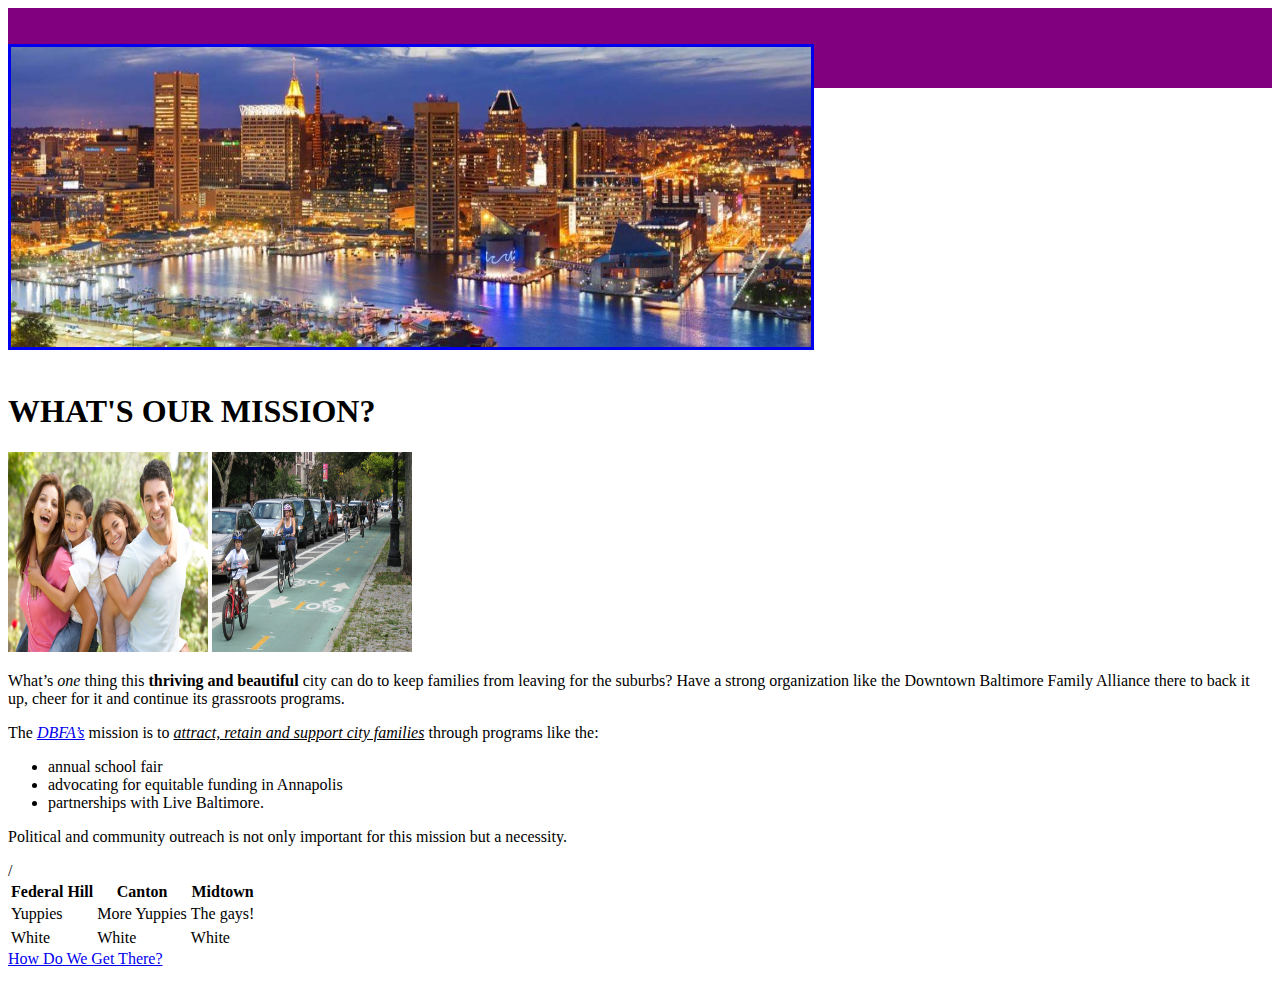
<file: Baltimore.html>
<!DOCTYPE HTML>
<html>
	<head>
	<div id="page-header"><title>KFD | Ways To Stay</title>
	<link rel="stylesheet" type="text/css" href="style.css"/>
	
	</head>
	<body>
		<!-- The Index Page is our homepage.. this copy doesn't show up on your website -->
	
	<br>
	<br>

	
	<a href=http://www.baltimorefamilies.org/>
	<img src="baltimore.jpg" style="width:800px;height:300px;border-style:solid"/>
</a>
	
	<br>
	<br>
	
	<h1> WHAT'S OUR MISSION? </h1>
<img src="family.jpg" width="200px" height=200px"/>
<img src="biking.jpg" width="200px" height=200px"/>
			</B>
	<p>What’s <i>one</i> thing this <b>thriving and beautiful</b> city can do to keep families from leaving for the suburbs? Have a strong organization like the Downtown Baltimore Family Alliance there to back it up, cheer for it and continue its grassroots programs.</p>
	<p>The <a href=http://www.baltimorefamilies.org/><em><u>DBFA’s</em></u></a> </a>mission is to <u><i>attract, retain and support city families</u></i> through programs like the:
	<ul>
	<li>annual school fair
	<li>advocating for equitable funding in Annapolis
	<li>partnerships with Live Baltimore. 
	</ul>
	Political and community outreach is not only important for this mission but a necessity.</p>

	<table>
			<tr>
			<th>Federal Hill</th>
			<th>Canton</th>
			<th>Midtown</th>
			</tr>

			<tr>
			<td>Yuppies</td>
			<td>More Yuppies</td>
			<td>The gays!</td>
			/<tr>

			<tr>
			<td>White</td>
			<td>White</td>
			<td>White</td>
			</tr>
	<table>

	<a href="HowDoWeGetThere.html">How Do We Get There?</a>
		<br>
		<br>
		<br>
	</body>
</html>
</file>
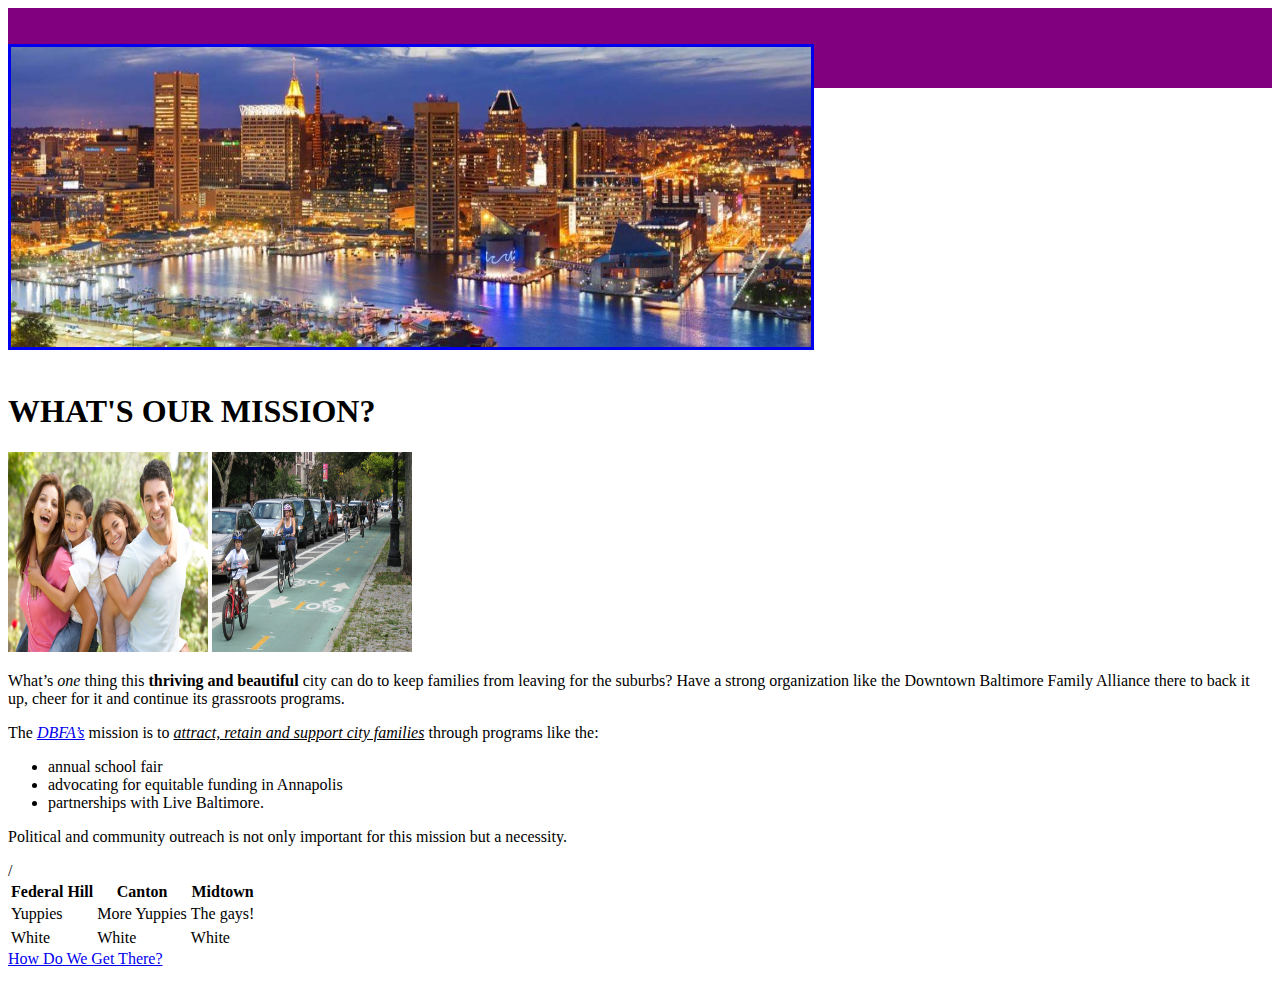
<file: baltimore.html>
<!DOCTYPE HTML>
<html>
	<head>
	<div id="page-header"><title>KFD | Ways To Stay</title>
	<link rel="stylesheet" type="text/css" href="style.css"/>
	
	</head>
	<body>
		<!-- The Index Page is our homepage.. this copy doesn't show up on your website -->
	
	<br>
	<br>

	
	<a href=http://www.baltimorefamilies.org/>
	<img src="baltimore.jpg" style="width:800px;height:300px;border-style:solid"/>
</a>
	
	<br>
	<br>
	
	<h1> WHAT'S OUR MISSION? </h1>
<img src="family.jpg" width="200px" height=200px"/>
<img src="biking.jpg" width="200px" height=200px"/>
			</B>
	<p>What’s <i>one</i> thing this <b>thriving and beautiful</b> city can do to keep families from leaving for the suburbs? Have a strong organization like the Downtown Baltimore Family Alliance there to back it up, cheer for it and continue its grassroots programs.</p>
	<p>The <a href=http://www.baltimorefamilies.org/><em><u>DBFA’s</em></u></a> </a>mission is to <u><i>attract, retain and support city families</u></i> through programs like the:
	<ul>
	<li>annual school fair
	<li>advocating for equitable funding in Annapolis
	<li>partnerships with Live Baltimore. 
	</ul>
	Political and community outreach is not only important for this mission but a necessity.</p>

	<table>
			<tr>
			<th>Federal Hill</th>
			<th>Canton</th>
			<th>Midtown</th>
			</tr>

			<tr>
			<td>Yuppies</td>
			<td>More Yuppies</td>
			<td>The gays!</td>
			/<tr>

			<tr>
			<td>White</td>
			<td>White</td>
			<td>White</td>
			</tr>
	<table>

	<a href="HowDoWeGetThere.html">How Do We Get There?</a>
		<br>
		<br>
		<br>
	</body>
</html>
</file>
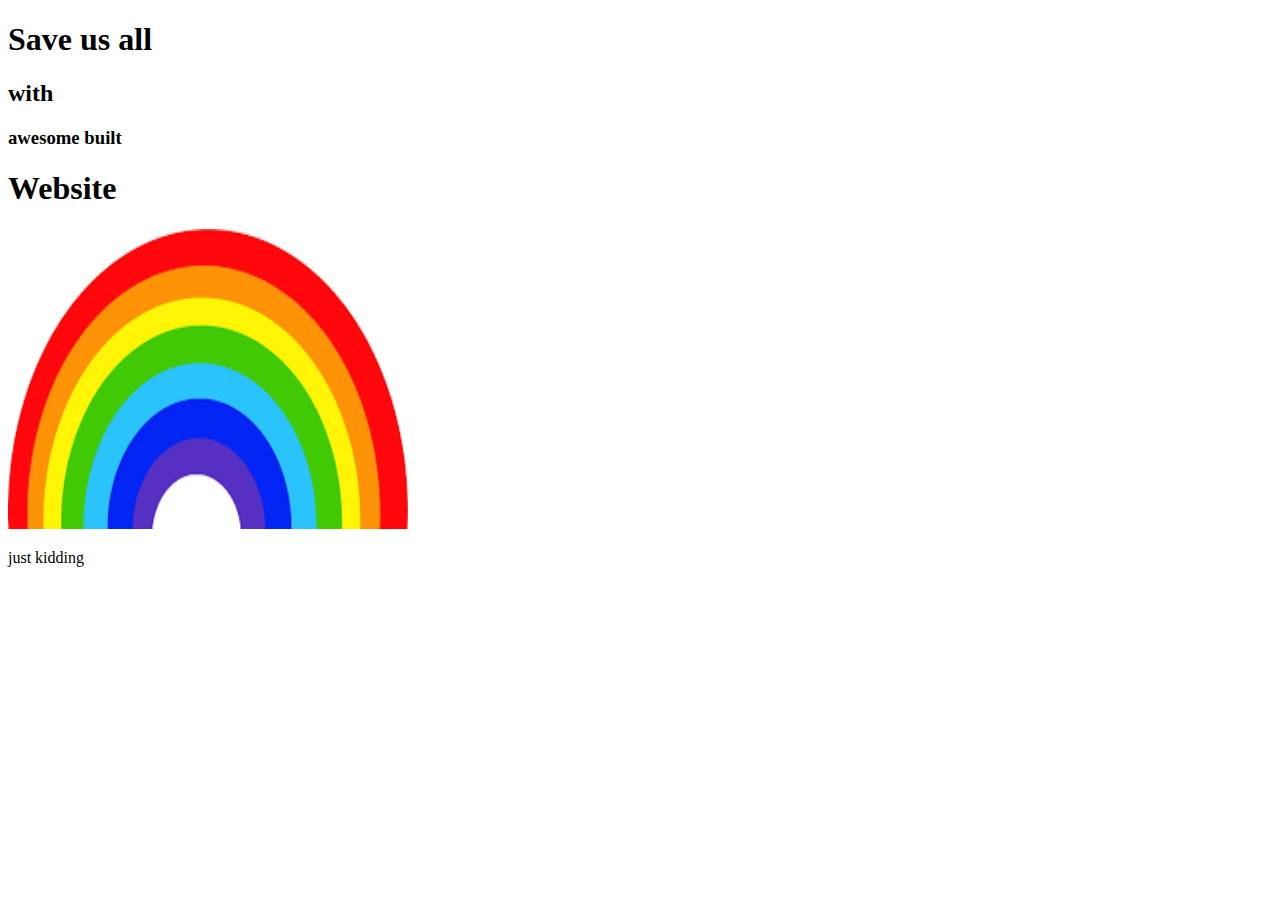
<file: DesignSkillsOnPoint.html>
<!DOCTYPE HTML>
<html>
	<header>
		<title>KFD | Design On Point</title>
	</header>
	<body>
		
		<h1> Save us all </h1>
		<h2> with </h2>
		<h3> awesome built</h3>
		<h1> Website </h1>
<img src="rainbow.png" width="400px" height=300px"/>
<br>
	<p> just kidding</P>
		<br>
	</body>
</html>
</file>
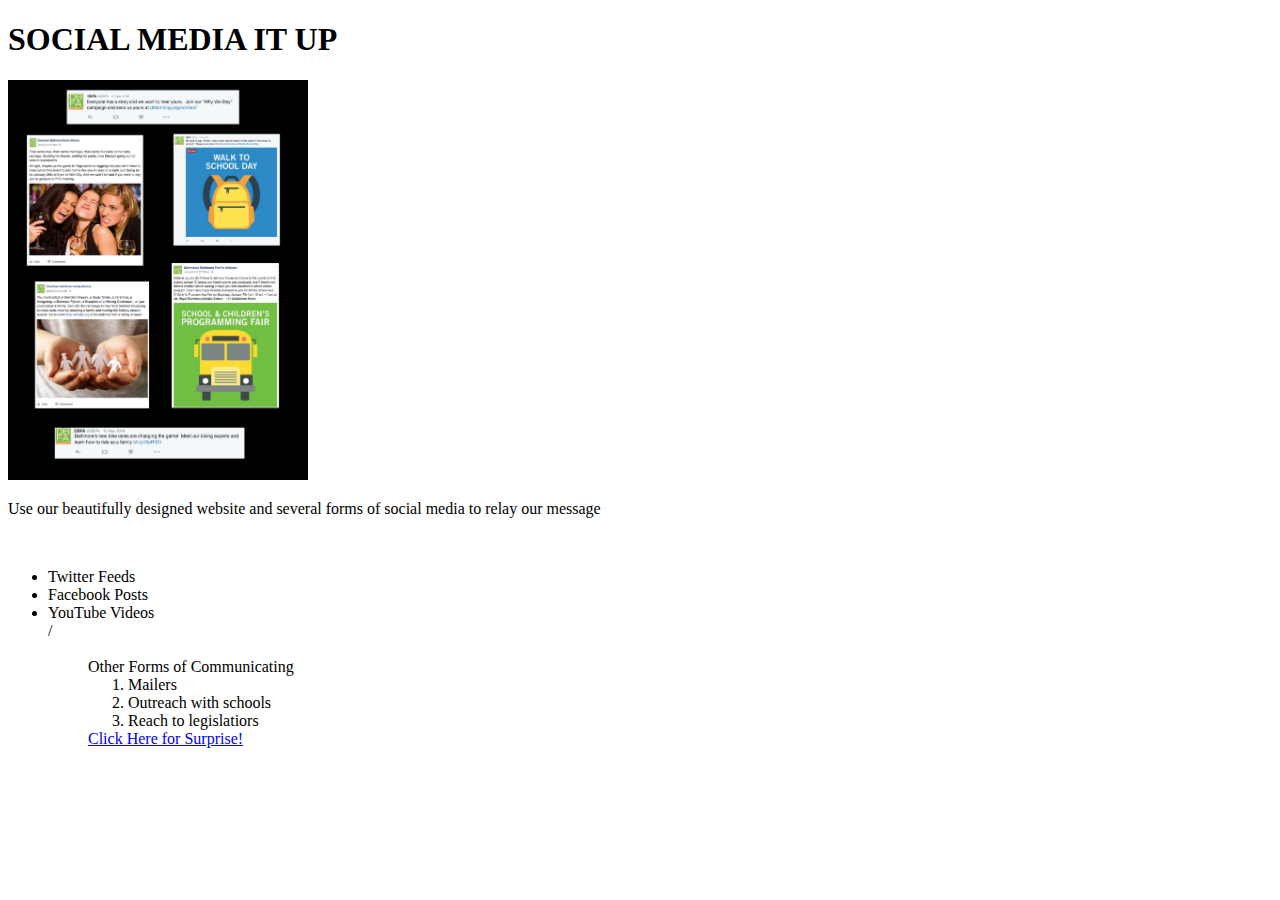
<file: HowDoWeGetThere.html>
<!DOCTYPE HTML>
<html>
	<header>
		<title>KFD | How Do We Get There?</title>
	</header>
	<body>		
		<h1> SOCIAL MEDIA IT UP </h1>
<img src="DBFAPage3.jpeg" width="300px" height=400px"/>
<br>
	<p> Use our beautifully designed website and several forms of social media to relay our message</P>
	<br>
<ul>
	<li>Twitter Feeds</li>
	<li>Facebook Posts</li>
	<li>YouTube Videos</li>
/<ul>
<br>
Other Forms of Communicating 
<ol>
	<li>Mailers
	<li>Outreach with schools
	<li>Reach to legislatiors
</ol>
<a href="DesignSkillsOnPoint.html">Click Here for Surprise!</a>
		<br>
	</body>
</html>
</file>
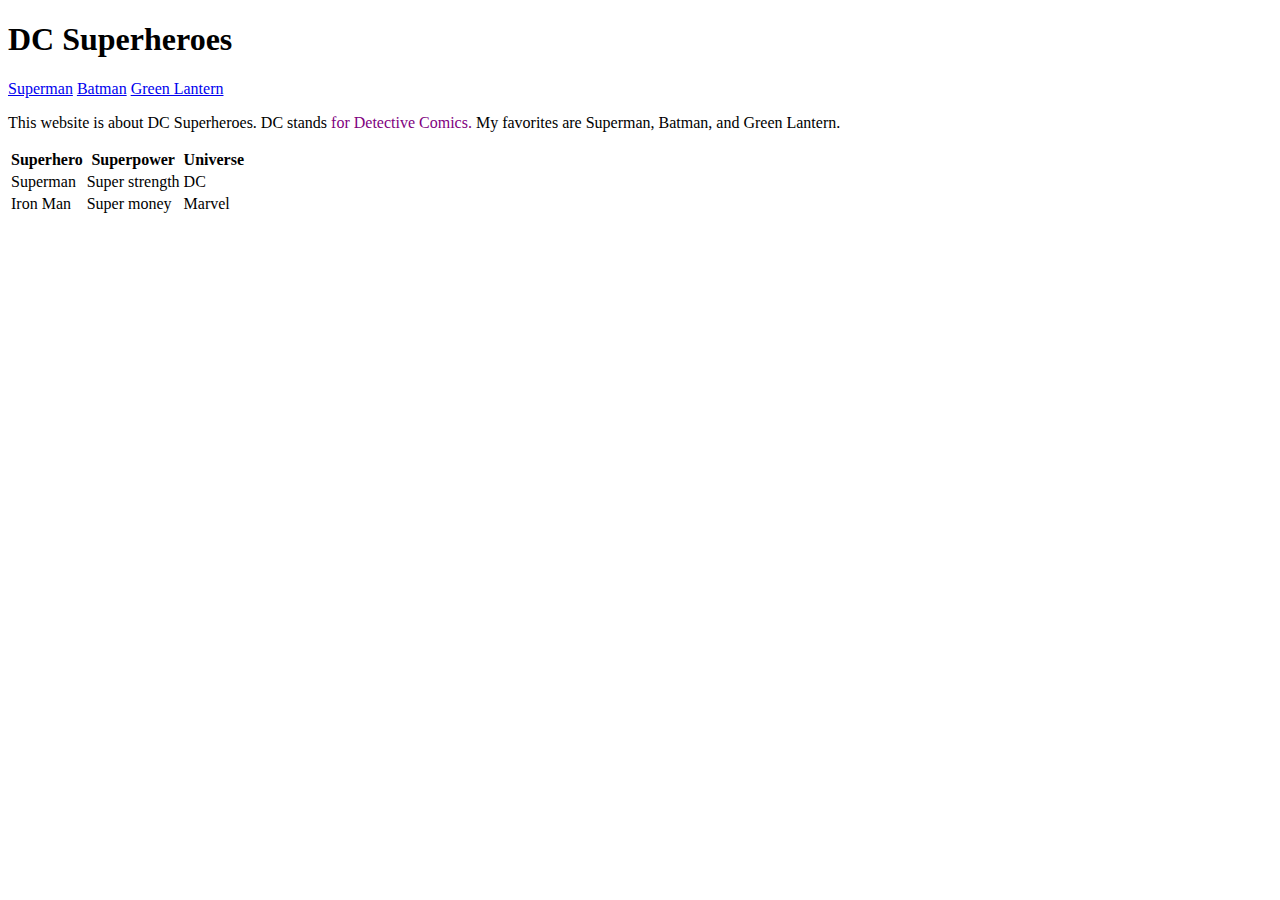
<file: sample.html>
<!DOCTYPE HTML>
<html>
  <header>
    <title>Superheroes</title>
  </header>
  <body>
    <h1>DC Superheroes</h1>

    <a href="superman.html">Superman</a>
    <a href="batman.html">Batman</a>
    <a href="greenlantern.html">Green Lantern</a>

    <p>
      This website is about DC Superheroes. DC stands
      <span style="color:purple">for Detective Comics.</span> My favorites are Superman,
      Batman, and Green Lantern.
      </form>
    </p>

    <table>
      <tr>
        <th>Superhero</th>
        <th>Superpower</th>
        <th>Universe</th>
      </tr>

      <tr>
        <td>Superman</td>
        <td>Super strength</td>
        <td>DC</td>
      </tr>

      <tr>
        <td>Iron Man</td>
        <td>Super money</td>
        <td>Marvel</td>
      </tr>
    </table>
  </body>
</html>
</file>
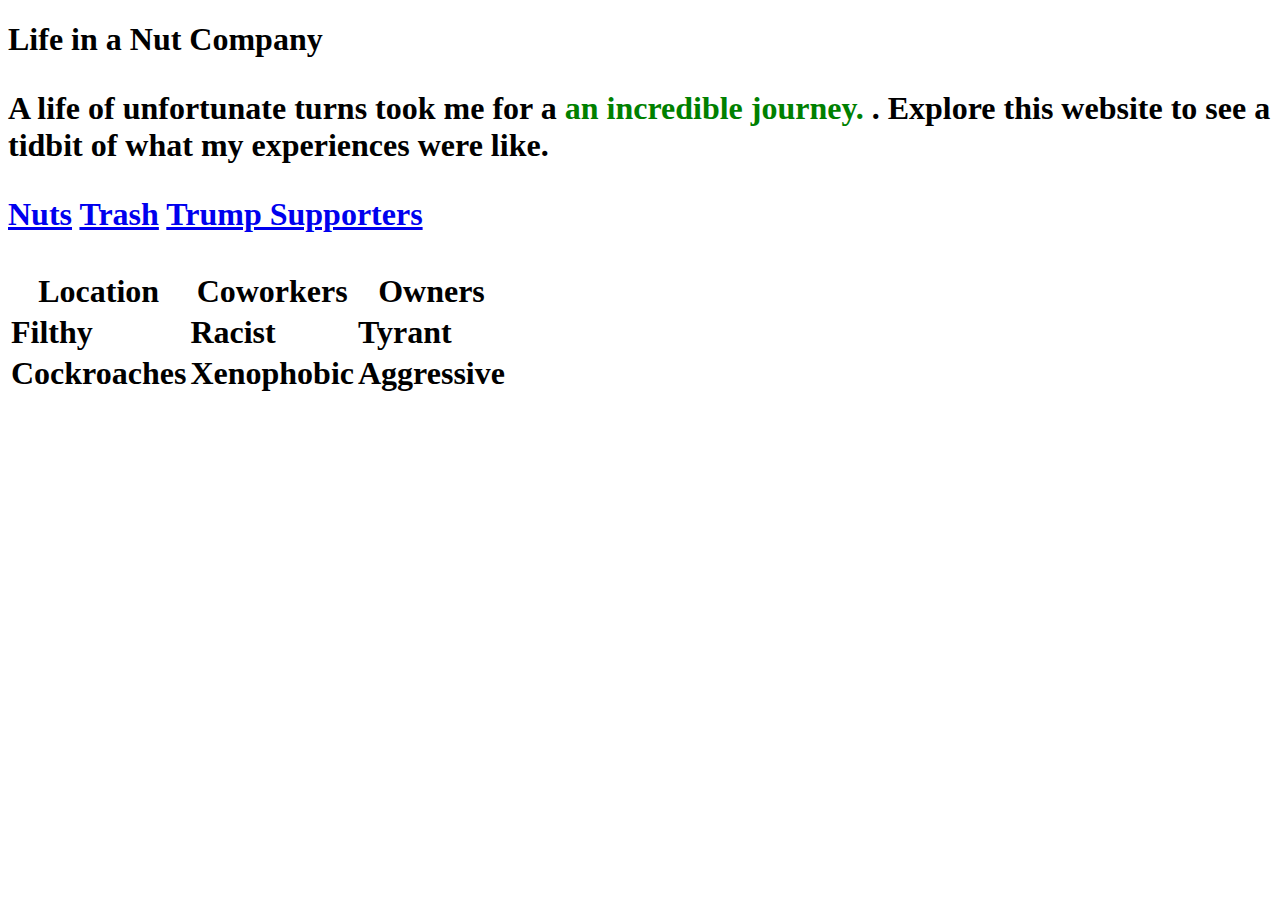
<file: startover.html>
<!DOCTYPE HTML>
<html>
	<header>
		<title>What Happes When You Give Up</title>
	</header>
	<body>
		<h1>Life in a Nut Company

		<p>
			A life of unfortunate turns took me for a <span style="color:green"> an incredible journey. </span>.  Explore this website to see a tidbit of what my experiences were like.
		</p>

		<a href="nuts.html">Nuts</a>
		<a href="WT.html">Trash</a>
		<a href=trump.html>Trump Supporters</a>
		<br>
	<br>
	<table>
      <tr>
        <th>Location</th>
        <th>Coworkers</th>
        <th>Owners</th>
      </tr>

      <tr>
        <td>Filthy</td>
        <td>Racist</td>
        <td>Tyrant</td>
      </tr>

      <tr>
        <td>Cockroaches</td>
        <td>Xenophobic</td>
        <td>Aggressive</td>
      </tr>
    </table>
   </body>
</html>
</file>
<file: style.css>
#page-header {
			height:80px;
			width:100%;
			background-color: purple;
	}

<!-- Go back to the baltimore page, add 2 photos and reference my word document to change everything -->
	
.logo{
	width: 200px;
	border-style: solid;
}

.logo-height {
	height: 200px;
}
</file>
